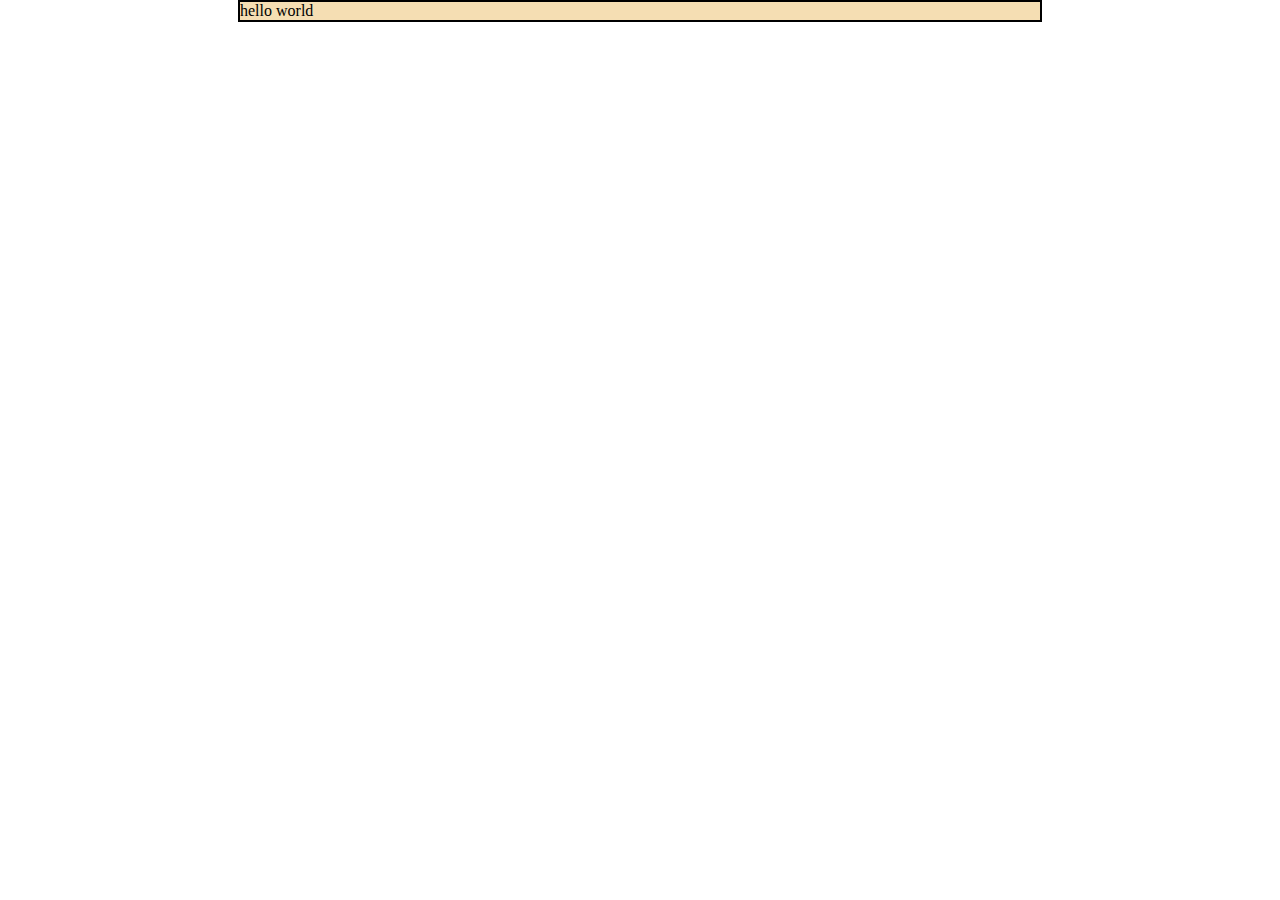
<file: index.html>
<!DOCTYPE html>
<html lang="en">
<head>
    <meta charset="UTF-8">
    <meta http-equiv="X-UA-Compatible" content="IE=edge">
    <meta name="viewport" content="width=device-width, initial-scale=1.0">
    <title>Document</title>
    <link rel="stylesheet" href="CSS/style.css">
</head>
<body>
    
    <header>hello world</header>
</body>
</html>
</file>
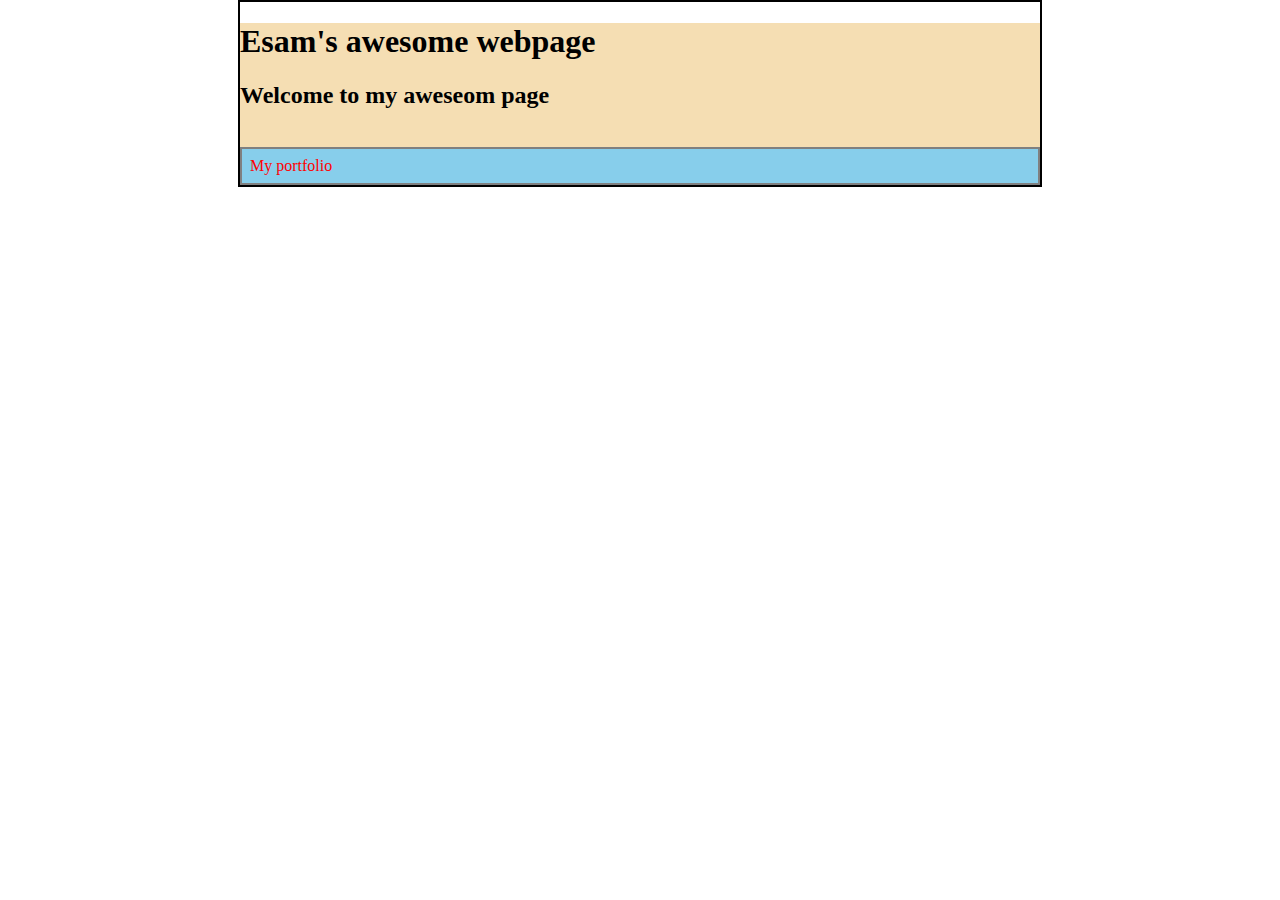
<file: about-me.html>
<!DOCTYPE html>
<html lang="en">
<head>
    <meta charset="UTF-8">
    <meta http-equiv="X-UA-Compatible" content="IE=edge">
    <meta name="viewport" content="width=device-width, initial-scale=1.0">
    <title>Document</title>
    <link rel="stylesheet" href="CSS/style.css">
</head>
<body>
    
    <header>
        <h1>Esam's awesome webpage</h1>
        <h2>Welcome to my aweseom page</h2><br>

        <ul>
            <li><a href="portfolio.html" target="_blank">My portfolio</a></li>
        </ul>
    
    </header>
</body>
</html>
</file>
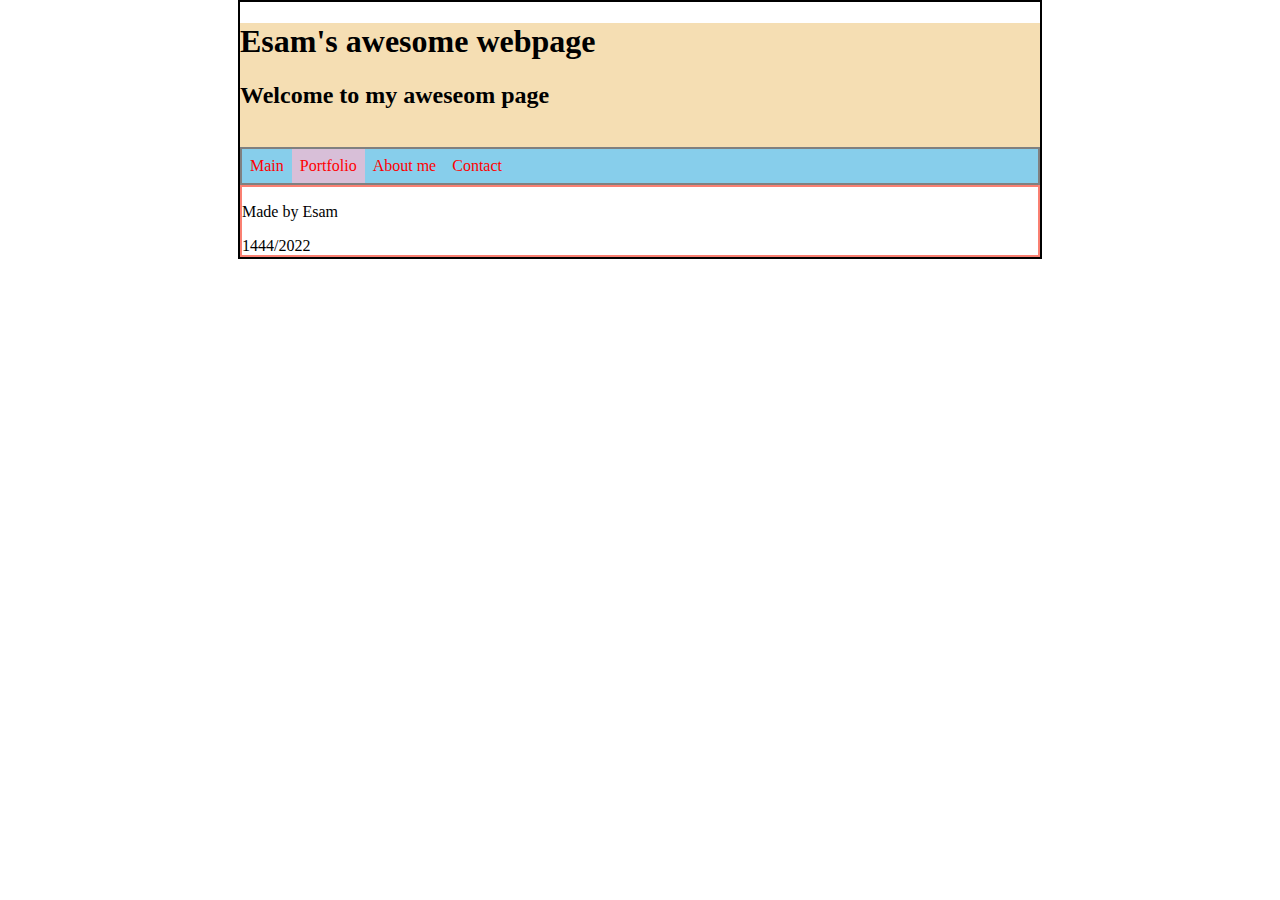
<file: portfolio.html>
<!DOCTYPE html>
<html lang="en">
<head>
    <meta charset="UTF-8">
    <meta http-equiv="X-UA-Compatible" content="IE=edge">
    <meta name="viewport" content="width=device-width, initial-scale=1.0">
    <title>Document</title>
    <link rel="stylesheet" href="CSS/style.css">
</head>
<body>
    
    <header>
        <h1>Esam's awesome webpage</h1>
        <h2>Welcome to my aweseom page</h2><br>

        <nav>
            <ul>
                <li><a href="index.html">Main</a></li>
                <li class="active"><a href="portfolio.html" target="_blank">Portfolio</a></li>
                <li><a href="about-me.html" target="_blank">About me</a></li>
                <li><a href="contact.html" target="_blank">Contact</a></li>
            </ul>
        </nav>
    
    </header>

    <footer>
        <div>
            <p>Made by Esam</p>
        </div>
        <div>1444/2022</div>
    </footer>
</body>
</html>
</file>
<file: CSS/style.css>
body {
    width: 800px;
    margin: auto;
    border: 2px solid black;
}

header {
    background-color: wheat;
}

nav {
    background-color: antiquewhite;
}

ul {
    list-style-type: none;
    margin: 0;
    padding: 0;
    overflow: hidden;
    background-color: skyblue;
    border: 2px solid grey;
}

li {
    float: left;
}

li a {
    display: block;
    padding: 8px;
    color: red;
    text-decoration: none;
}

li:hover {
    background-color: thistle;
}

.active {
    background-color: thistle;
}

#left-foot {
    text-align: left;
    font-size: 8px;
    display: inline-block;
}

#right-foot {
    
    font-size: 8px;
    display: inline-block;
    position: absolute;
    right: 0px;
}

footer {
    position: relative;
    border: 2px solid salmon;
}
</file>
